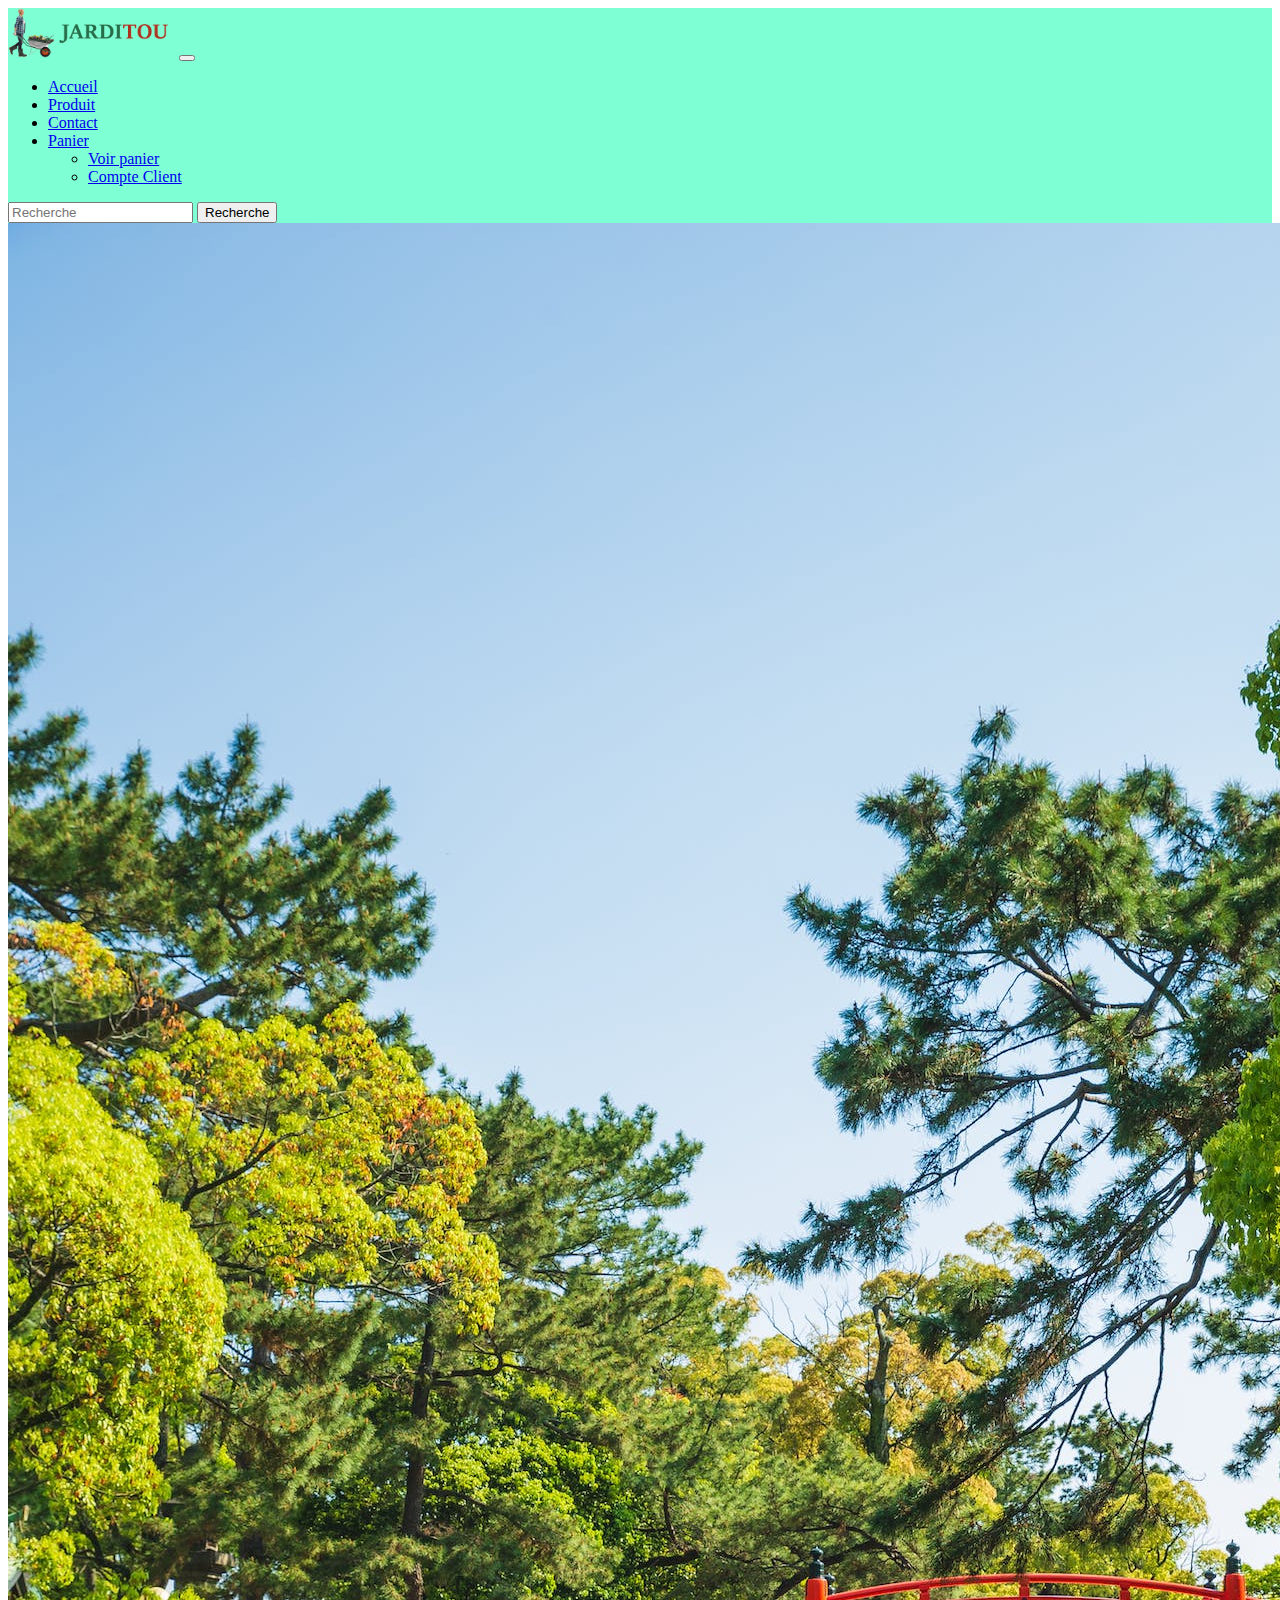
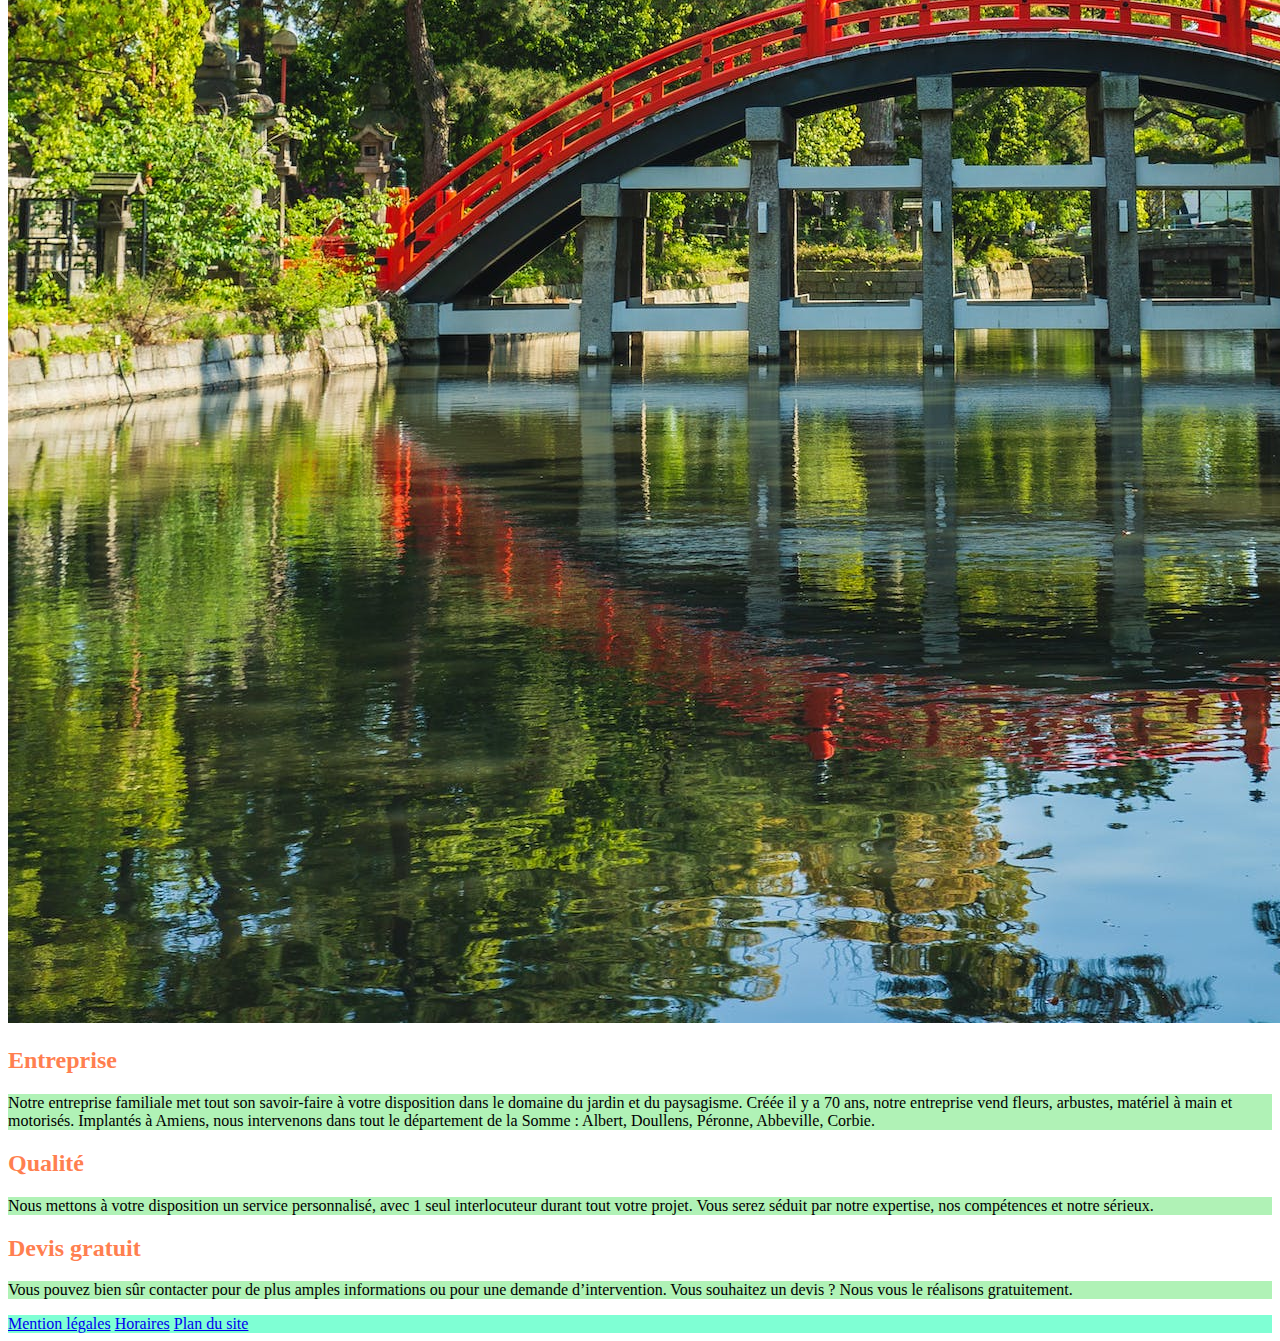
<file: index.html>
<!DOCTYPE html>
<html lang="fr">
<head>
  <meta charset="UTF-8">
  <meta http-equiv="X-UA-Compatible" content="IE=edge">
  <meta name="viewport" content="width=device-width, initial-scale=1.0">
  <link href="https://cdn.jsdelivr.net/npm/bootstrap@5.3.0-alpha1/dist/css/bootstrap.min.css" rel="stylesheet" integrity="sha384-GLhlTQ8iRABdZLl6O3oVMWSktQOp6b7In1Zl3/Jr59b6EGGoI1aFkw7cmDA6j6gD" crossorigin="anonymous">
  <link rel="stylesheet" href="/assets/css/bootstrap_jarditou.css">
  <title>Jarditou</title>
</head>
<body>
  <nav class="navbar navbar-expand-lg bg-primary text-secondary navstyle">
    <div class="container-fluid">
      <img src="/assets/img/jarditou_logo.jpg" class="navbar-brand navimg" href="#"></a>
      <button class="navbar-toggler" type="button" data-bs-toggle="collapse" data-bs-target="#navbarNavDropdown"  aria-controls="navbarNavDropdown" aria-expanded="false" aria-label="Toggle navigation">
        <span class="navbar-toggler-icon"></span>
      </button>
      <div class="collapse navbar-collapse" id="navbarNavDropdown">
        <ul class="navbar-nav">
          <li class="nav-item">
            <a class="nav-link active" aria-current="page" href="/index.html">Accueil</a>
          </li>
          <li class="nav-item">
            <a class="nav-link active" aria-current="page" href="/table.html">Produit</a>
          </li>
          <li class="nav-item">
            <a class="nav-link active" aria-current="page" href="/contact.html">Contact</a>
          </li>
          <li class="nav-item dropdown">
            <a class="nav-link dropdown-toggle active" href="#" role="button" data-bs-toggle="dropdown" aria-expanded="false">
              Panier
            </a>
            <ul class="dropdown-menu">
              <li><a class="dropdown-item" href="#">Voir panier</a></li>
              <li><a class="dropdown-item" href="#">Compte Client</a></li>
            </ul>
          </li>
        </ul>
      <form class="d-flex position-absolute end-0" role="search">
          <input class="form-control" type="search" placeholder="Recherche" aria-label="search">
          <button class="btn btn-outline-success" type="submit">Recherche</button>
        </form>
      </div>
  </nav>
   <div>
      <img src="/assets/img/fond_jardin.jpeg" class="bg-image m-auto d-block z-n1 ">
    </div> 
    <section class="position-relative">
    <div class="content text-center mt-5 m-auto position-absolute z-0">
  <div class="row">
    <h2 class="display-6"> Entreprise</h2>
      <p class="text rounded d-block p-3 w-50 m-auto ">Notre entreprise familiale met tout son savoir-faire à votre disposition dans le domaine du jardin et du paysagisme. Créée il y a 70 ans, notre entreprise vend fleurs, arbustes, matériel à main et motorisés. Implantés à Amiens, nous intervenons dans tout le département de la Somme : Albert, Doullens, Péronne, Abbeville, Corbie.</p>
      <h2 class="display-6"> Qualité</h2>
<p class="text rounded d-block p-3 w-50 m-auto ">Nous mettons à votre disposition un service personnalisé, avec 1 seul interlocuteur durant tout votre projet. Vous serez séduit par notre expertise, nos compétences et notre sérieux.</p>
      <h2 class="display-6"> Devis gratuit</h2>
      <p class="text rounded d-block p-3 w-50 m-auto ">Vous pouvez bien sûr contacter pour de plus amples informations ou pour une demande d’intervention. Vous souhaitez un devis ? Nous vous le réalisons gratuitement.</p>
    </div>
  </div>
</div>
</section>
<footer class="footer_index m-bottom ">
  <div class="content text-center">
  <a href="#" title="accéder aux mention légales" class="legale">Mention légales</a> 
  <a href="#" title="accéder Horaires" class="horaire"> Horaires</a>
  <a href="#" title="accéder au plan du site" class="plan"> Plan du site</a>
</div>
</footer>
  <script src="https://cdn.jsdelivr.net/npm/bootstrap@5.3.0-alpha1/dist/js/bootstrap.bundle.min.js" integrity="sha384-w76AqPfDkMBDXo30jS1Sgez6pr3x5MlQ1ZAGC+nuZB+EYdgRZgiwxhTBTkF7CXvN" crossorigin="anonymous"></script>
</body>
</html>
</file>
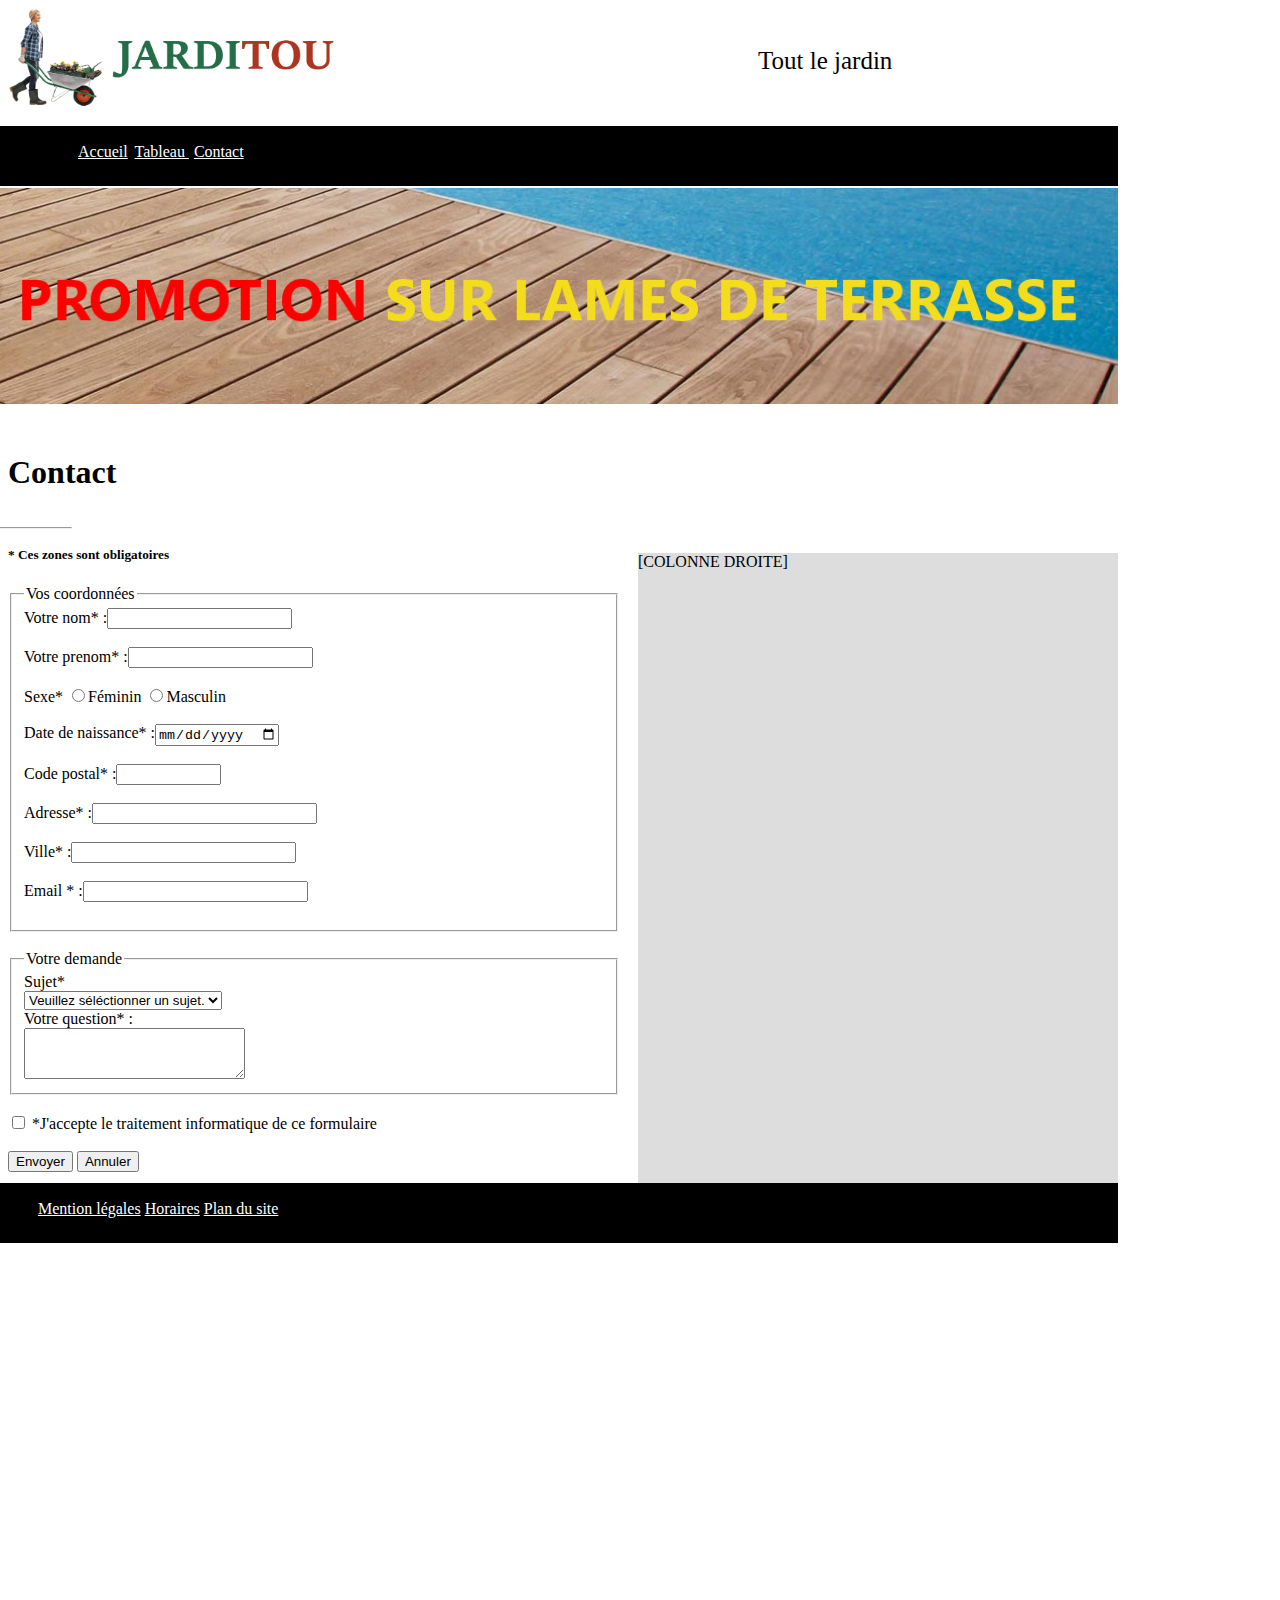
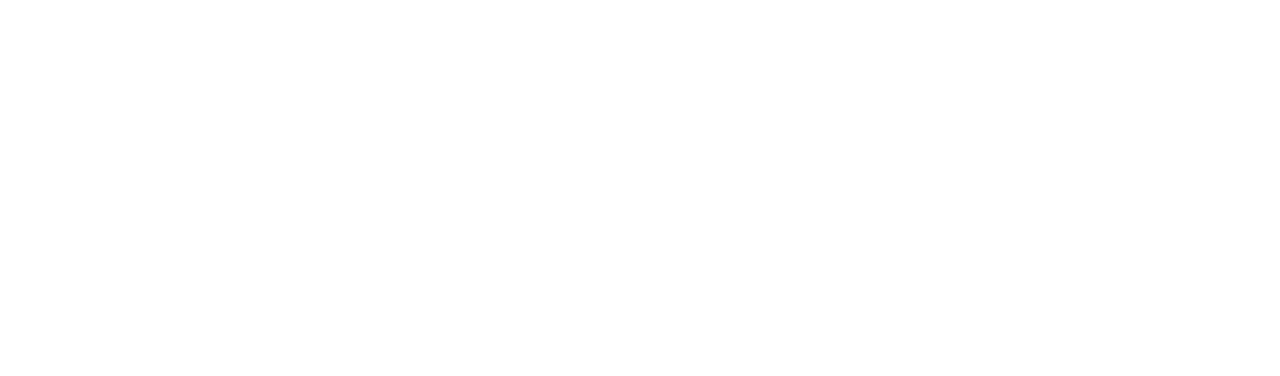
<file: contact.html>
<!DOCTYPE html>
<html lang="fr">
<head>
    <meta charset="UTF-8">
    <meta http-equiv="X-UA-Compatible" content="IE=edge">
    <meta name="viewport" content="width=device-width, initial-scale=1.0">
    <title>Jarditou/Contact</title>
    <link rel="stylesheet" href="/assets/css/style.css">
</head>
<body>
    <header>
        <img src="/assets/img/jarditou_logo.jpg" alt="jarditou_logo" title="jarditou logo" height="100" width="340">
        <p class="jardin"><small>Tout le jardin</small></p>
    </header>
    <nav class="nav">
        <ul>
        <a href="index.html" title="accéder accueil" class="index"> Accueil</a>
        <a href="tableau.html" title="accéder au tableau" class="tableau"> Tableau </a>
        <a href="contact.html" title="accéder aux contacts" class="contact"> Contact </a>
    </ul>
    </nav>
    <section class="section_contact">
        <form action="http://bienvu.net/script.php" method="post" id="form">
        <img src="assets/img/promotion.jpg" alt="promotion sur les lames de terrasse" title="promotion sur les lames de terrasse" class="promotion_img_contact">
        <h1 id="h1_contact"><br>Contact</h1><hr>
        <article class="article_contact">
                <h5>* Ces zones sont obligatoires</h5>
            <fieldset class="fieldset_contact">
                    <legend>Vos coordonnées</legend>
               <label for="nom">Votre nom* :</label><input type="text" name="nom" id="nom" title="NOM"><br>
               <span id="nom1"></span><br>
               <label for="prenom">Votre prenom* :</label><input type="text" name="prenom" id="prenom"title="PRENOM"><br>
               <span id="prenom1"></span>
               <br><label for="sexe">Sexe*</label> <input type="radio" name="sexe" id="sexe" value="féminin"title="SEXE">Féminin
               <input type="radio" name="sexe"  id="sexe1" value="masculin" title="SEXE">Masculin<br>
               <span id="sexe2"></span>
               <br><label for="date">Date de naissance* :</label><input type="date" name="date de naissance" id="date" size="10"  title="DATE DE NAISSANCE"><br>
               <span id="date1"></span><br>
               <label for="postal">Code postal* :</label><input type="text" name="code postal" id="postal"  size="10" maxlength="10" title="CODE POSTAL"><br>
               <span id="postal1"></span><br>
               <label for="adresse">Adresse* :</label><input type="text" name="adresse" id="adresse" size="25" maxlength="50"><br>
               <span id="adresse1"></span><br>
               <label for="ville">Ville* </label>:<input type="text" name="ville" id="ville"  size="25" maxlength="50"><br>
               <span id="ville1"></span><br>
               <label for="email">Email * :</label><input type="email" name="email" id="email" size="25" title="EMAIL"><br>
               <span id="email1"></span><br>
            </fieldset><br>
            <fieldset class="fieldset_contact">
                <legend>Votre demande</legend>
                <label for="sujet" >Sujet*</label>
            <span id="sujet1" ></span><br>
                <select name="sujet" id="sujet" title="erreur saisie">
                    <option value="" selected>Veuillez séléctionner un sujet.</option>
                    <option value="Mes commandes">Mes commandes</option>
                    <option value="Question sur un produit">Question sur un produit</option>
                    <option value="Réclamation">Réclamation</option>
                    <option value="Autres">Autres</option>
                </select><br>
                <label for="question">Votre question* :</label>
                <span id="question1"></span><br>
                <textarea name="question" id="question" cols="25" rows="3"  title="erreur saisie"></textarea>
        </fieldset><br>
        <input type="checkbox" name="accepte traitement informatique" id="données"  title="erreur saisie"> <label for="données">*J'accepte le traitement informatique de ce formulaire</label><br>
        <span id="données1"></span>
         <br><input type="submit" value="Envoyer" id="envoyer"> <input type="reset" value="Annuler" id="annuler"> 
        </article><hr>
    </form>
    <script src="/assets/js/jarditou_js.js"></script>
    </section>
    <aside class="aside_contact">
        <p class="colonne_aside">[colonne droite]</p>
      </aside>
    <footer class="footer_contact">
        <a href="#" title="accéder aux mention légales" class="legale">Mention légales</a> 
        <a href="#" title="accéder Horaires" class="horaire"> Horaires</a>
        <a href="#" title="accéder au plan du site" class="plan"> Plan du site</a>
    </footer>
</body>
</html>
</file>
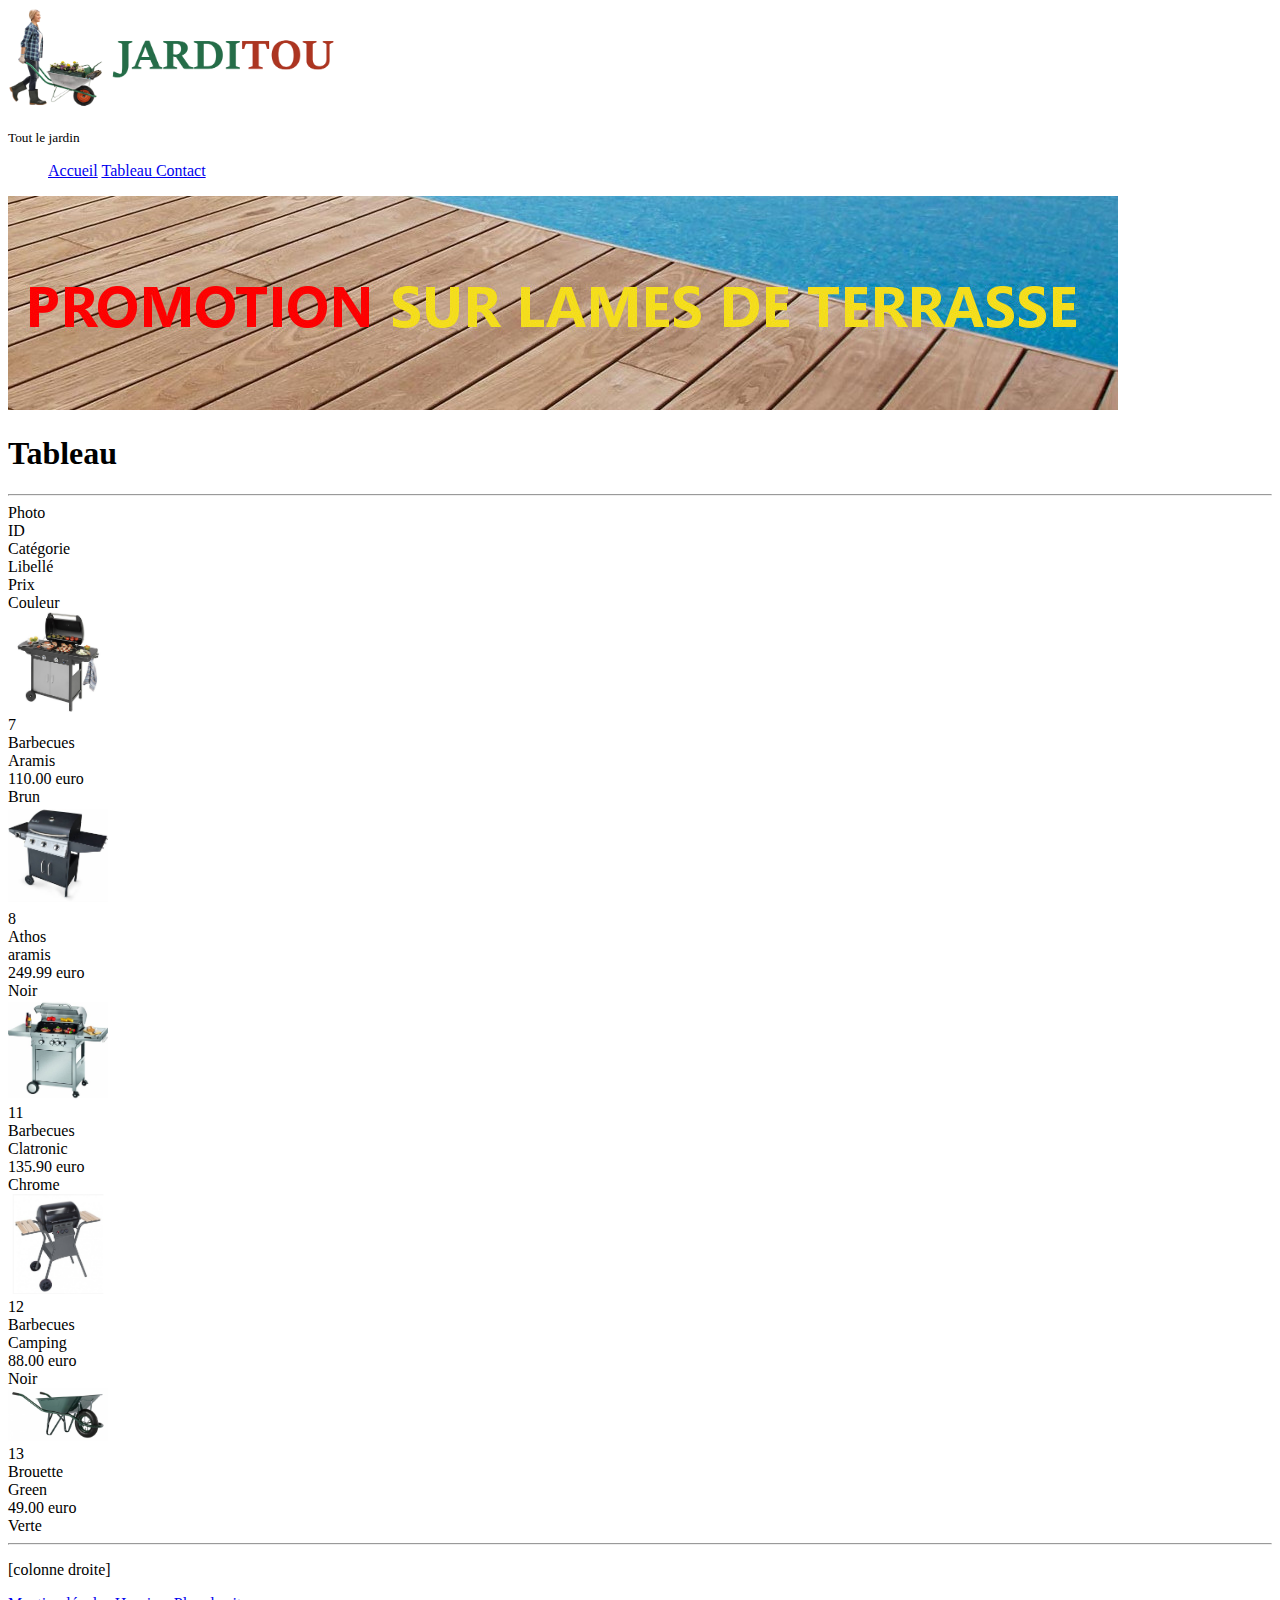
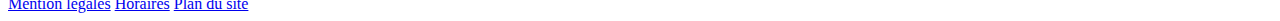
<file: table.html>
<!DOCTYPE html>
<html lang="fr">

<head>
  <meta charset="UTF-8">
  <meta http-equiv="X-UA-Compatible" content="IE=edge">
  <meta name="viewport" content="width=device-width, initial-scale=1.0">
  <link href="https://cdn.jsdelivr.net/npm/bootstrap@5.3.0-alpha1/dist/css/bootstrap.min.css" rel="stylesheet" integrity="sha384-GLhlTQ8iRABdZLl6O3oVMWSktQOp6b7In1Zl3/Jr59b6EGGoI1aFkw7cmDA6j6gD" crossorigin="anonymous">
  <title>Jarditou/Tableau</title>

</head>

<body>
  <header>
    <img src="/assets/img/jarditou_logo.jpg" alt="jarditou_logo" title="jarditou logo" height="100" width="340">
    <p class="jardin"><small>Tout le jardin</small></p>
  </header>
  <nav class="nav">
    <ul>
      <a href="index.html" title="accéder accueil" class="index"> Accueil</a>
      <a href="tableau.html" title="accéder au tableau" class="tableau"> Tableau </a>
      <a href="contact.html" title="accéder aux contacts" class="contact"> Contact </a>
  </ul>
  </nav>
  <section class="section_table">
    <img src="/assets/img/promotion.jpg" alt="promotion sur les lames de terrasse" title="promotion sur les lames de terrasse" class="promotion_img_table">
    <h1 id="h1_table">Tableau</h1>
    <hr>
  
  <div class="container ">
    <div class="row border border-4 border-secondary  p-2 m-auto bg-secondary bg-opacity-50">
      <div class="col">Photo</div>
      <div class="col">ID</div>
      <div class="col">Catégorie</div>
      <div class="col">Libellé</div>
      <div class="col">Prix</div>
      <div class="col">Couleur</div>
    </div>
      <div class="w-100"></div>
      <div class="row m-auto border border-4 border-secondary bg-warning bg-opacity-50">
      <div class="col m-auto">
        <img src="/assets/img/7.jpg"  width="100" alt="barbecue" title="barbecue">
      </div>
      <div class="col m-auto ">7</div>
      <div class="col m-auto">Barbecues</div>
      <div class="col m-auto">Aramis</div>
      <div class="col m-auto">110.00 euro</div>
      <div class="col m-auto">Brun</div>
    </div>
      <div class="w-100"></div>
      <div class="row m-auto border border-4 border-secondary bg-secondary bg-opacity-50">
        <div class="col m-auto">
          <img src="/assets/img/8.jpg"  width="100" alt="barbecue" title="barbecue">
        </div>
        <div class="col m-auto">8</div>
        <div class="col m-auto">Athos</div>
        <div class="col m-auto">aramis</div>
        <div class="col m-auto">249.99 euro</div>
        <div class="col m-auto">Noir</div>
      </div>
      <div class="row m-auto border border-4 border-secondary bg-warning bg-opacity-50">
        <div class="col m-auto">
          <img src="/assets/img/11.jpg"  width="100" alt="barbecue" title="barbecue">
        </div>
        <div class="col m-auto">11</div>
        <div class="col m-auto">Barbecues</div>
        <div class="col m-auto">Clatronic</div>
        <div class="col m-auto">135.90 euro</div>
        <div class="col m-auto">Chrome</div>
      </div>
      <div class="row m-auto border border-4 border-secondary bg-secondary bg-opacity-50">
        <div class="col m-auto">
          <img src="/assets/img/12.jpg"  width="100" alt="barbecue" title="barbecue">
        </div>
        <div class="col m-auto">12</div>
        <div class="col m-auto">Barbecues</div>
        <div class="col m-auto">Camping</div>
        <div class="col m-auto">88.00 euro</div>
        <div class="col m-auto">Noir</div>
      </div>
      <div class="row m-auto border border-4 border-secondary bg-warning bg-opacity-50">
        <div class="col m-auto">
          <img src="/assets/img/13.jpg"  width="100" alt="barbecue" title="barbecue">
        </div>
        <div class="col m-auto">13</div>
        <div class="col m-auto">Brouette</div>
        <div class="col m-auto">Green</div>
        <div class="col m-auto">49.00 euro</div>
        <div class="col m-auto">Verte</div>
      </div>
  </div>
    <hr>
  </section>
  <aside class="aside_table">
    <p class="colonne_aside">[colonne droite]</p>
  </aside>
  <footer class="footer_table">
    <a href="#" title="accéder aux mention légales" class="legale">Mention légales</a> 
    <a href="#" title="accéder Horaires" class="horaire"> Horaires</a>
    <a href="#" title="accéder au plan du site" class="plan"> Plan du site</a>
  </footer>
</body>

</html>
</file>
<file: assets/css/style.css>
/* Commun aux trois pages .html */
@media screen and (min-width:769px) {
    .jardin{
        font-size: 30px;
        top:-100px;
        left: 750px;
        position: relative;
        }
    .nav{
        background: #000;
        height: 60px;
        width: 1160px;
        top: -80px;
        position: relative;
        right: 50px;
    }
    .index{
        color: #FFF;
        top: 17px;
        left: 80px;
        position: relative;
    }
    .tableau{
        color: #FFF;
        top:17px;
        left: 83px;
        position: relative;
    }
    .contact{
        color: #FFF;
        top:17px;
        left: 88px;
        position: relative;
    }
    .legale{
        color: #FFF;
        top: 17px;
        left: 80px;
        position: relative;
    }
    hr{
        position: relative;
        right: 1200px;
        top: -75px;
        
    }
    .horaire{
        color: #FFF;
        top: 17px;
        left: 80px;
        position: relative;
    }
    .plan{
        color: #FFF;
        top: 17px;
        left: 80px;
        position: relative;
    }
    
    .colonne_aside{
        color: #000;
        text-transform: uppercase;
    
    }
    
    /* CSS de la page index.html */
    .description_index{
       width: 625px;
       position: relative;
       top: -80px;
    
    }
    .aside_index{
        background: #DDDDDD;
        position: relative;
        left: 630px;
        height: 528px;
        width: 480px;
        top: -621px;
    
    }
    .promotion_img_index{
        position: relative;
        top: -78px;
        right: 8px;
        height: 215.5px;
    }
    .footer_index{
        background: #000;
        height: 60px;
        width: 1160px;
        top: -621px;
        right: 50px;
        position: relative;
    }
    /* CSS de la page tableau.html */
    .promotion_img_table{
        position: relative;
        top: -78px;
        right: 8px;
        width: 1118px;
    }
    #h1_table{
        position: relative;
        top: -80px;
    }
    .table{
        position: relative;
        top: -60px;
    }
    .aside_table{
        background: #DDDDDD;
        position: relative;
        left: 630px;
        height: 758px;
        width: 480px;
        top: -845px;
    
    }
    .footer_table{
        background: #000;
        height: 60px;
        width: 1160px;
        top: -852px;
        right: 50px;
        position: relative;
    }
    /* CSS de la page contact.html */
    .promotion_img_contact{
        position: relative;
        top: -78px;
        right: 8px;
        width: 1118px;
    }
    #h1_contact{
        position: relative;
        top: -90px;
    }
    .article_contact{
        position: relative;
        top: -80px;
    }
    .fieldset_contact{
        width: 580px;
    }
    .aside_contact{
        background: #DDDDDD;
        position: relative;
        left: 630px;
        height: 630px;
        width: 480px;
        top: -725px;
    
    }
    .footer_contact{
        background: #000;
        height: 60px;
        width: 1160px;
        top: -725px;
        right: 50px;
        position: relative;
    }
    }
    /* web responsive >768px */
    @media screen and (max-width:768px) { 
    .jardin{
        font-size:xx-large;
        top:-100px;
        left: 550px;
        position: relative;
        font-family:'Times New Roman', Times, serif;
        }
    .nav{
        background: #000;
        height: 100px;
        width: 808px;
        top: -80px;
        position: relative;
        right: 50px;
    }
    .index{
        color: #FFF;
        top: 15px;
        left: 80px;
        position: relative;
        font-size: smaller;
    }
    .tableau{
        color: #FFF;
        top: 38px;
        left: 25px;
        position: relative;
        font-size: smaller;
    }
    .contact{
        color: #FFF;
        top:60px;
        left: -32px;
        position: relative;  
        font-size: smaller;
    }
    .legale{
        color: #FFF;
        top: 20px;
        left: 80px;
        position: relative;
        font-size: smaller;
    }
    hr{
        position: relative;
        right: 10px;
        top: -80px;
        width: 766px;
        
    }
    .horaire{
        color: #FFF;
        top: 40px;
        left: -33px;
        position: relative;
        font-size: smaller;
    }
    .plan{
        color: #FFF;
        top: 60px;
        left: -98px;
        position: relative;
        font-size: smaller;
    }
    
    .colonne_aside{
        color: #FFF;
        text-transform: uppercase;
        display: none;
    
    }
    
    /* CSS de la page index.html */
    .section_index{
        height: 438px;
    }
    .description_index{
       width: 625px;
       position: relative;
       top: -80px;
       font-size: smaller;
    
    }
    h2{
        font-size: smaller;
    }
    .aside_index{
        background: #FFF;
        position: relative;
        display: none;
    
    }
    .promotion_img_index{
        position: relative;
        top: -78px;
        right: 8px;
        height: 147.5px;
    }
    .footer_index {
        background: #000;
        height: 100px;
        width: 1160px;
        right: 50px;
        position: relative;
        padding: 0px;
        margin: 0px;
      }
    /* CSS de la page tableau.html */
    .promotion_img_table{
        position: relative;
        top: -78px;
        right: 8px;
        width: 765px;
    }
    .section_table{
        height: 793px;
    }
    #h1_table{
        position: relative;
        top: -80px;
        font-size: smaller;
    }
    .table{
        position: relative;
        top: -60px;
        font-size: smaller;
    }
    
    .aside_table{
        background: #FFF;
        position: relative;
        display: none;
    
    }
    .footer_table{
        background: #000;
        height: 100px;
        width: 1160px;
        right: 50px;
        position: relative;
        padding: 0px;
        margin: 0px;
    }
    /* CSS de la page contact.html */
    .promotion_img_contact{
        position: relative;
        top: -78px;
        right: 8px;
        width: 766px;
    }
    .section_contact{
        height: 613px;
    }
    #h1_contact{
        position: relative;
        top: -90px;
        font-size: smaller;
    }
    .article_contact{
        position: relative;
        top: -80px;
        font-size: smaller;
    }
    .fieldset_contact{
        width: 580px;
        font-size: smaller;
    }
    .aside_contact{
        background: #DDDDDD;  
        position: relative;
        left: 630px;
        height: 630px;
        width: 480px;
        top: -725px;
        display: none;
    
    }
    .footer_contact{
        background: #000;
        height: 100px;
        width: 1160px;
        right: 50px;
        position: relative;
        padding: 0px;
        margin: 0px;
    }
    }
</file>
